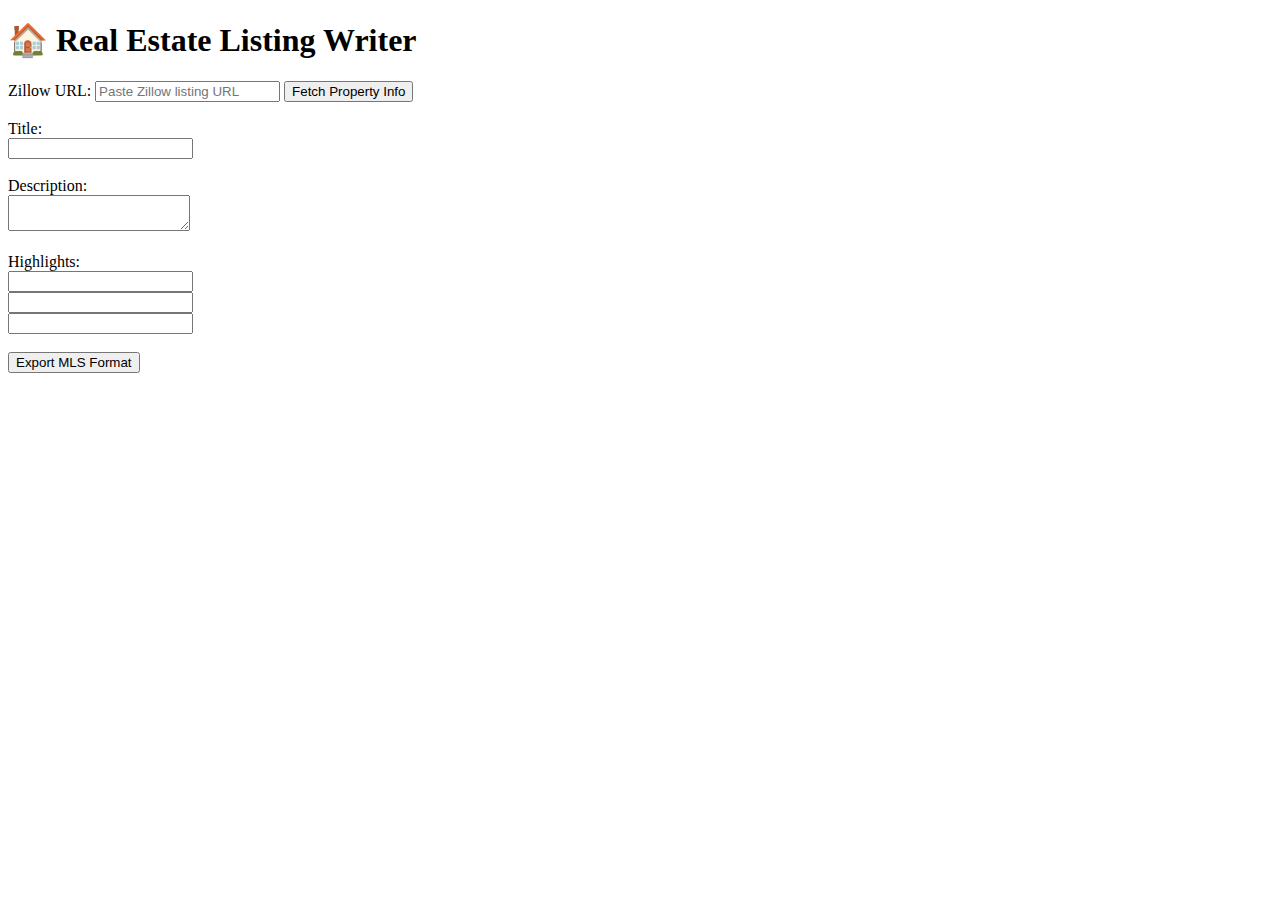
<file: index.html>
<!DOCTYPE html>
<html>
<head>
    <title>Real Estate Listing Writer</title>
    <script>
    async function fetchZillowData() {
        const url = document.getElementById("zillow_url").value;
        const result = await fetch(`https://realty-in-us.p.rapidapi.com/properties/v2/detail?zpid=${extractZpid(url)}`, {
            method: "GET",
            headers: {
                  "X-RapidAPI-Key": "bea0bf4b12mshdc9f9e18688347bp10c67djsnd9e4d6dd4cab",
                "X-RapidAPI-Host": "rapidapi.com"
            }
        });
        const data = await result.json();
        if (data?.property_id) {
            document.getElementById("title").value = data.address.line;
            document.getElementById("description").value = `Beautiful ${data.beds}-bed, ${data.baths} bath home with ${data.building_size?.size} sqft.`;
        }
    }

    function extractZpid(url) {
        const match = url.match(/_(\d+)\/|zpid=(\d+)/);
        return match ? (match[1] || match[2]) : "";
    }
    </script>
</head>
<body>
    <h1>🏠 Real Estate Listing Writer</h1>
    <form action="/export_mls" method="POST">
        <label>Zillow URL:</label>
        <input type="text" id="zillow_url" placeholder="Paste Zillow listing URL" />
        <button type="button" onclick="fetchZillowData()">Fetch Property Info</button><br><br>

        <label>Title:</label><br>
        <input type="text" name="title" id="title" /><br><br>

        <label>Description:</label><br>
        <textarea name="description" id="description"></textarea><br><br>

        <label>Highlights:</label><br>
        <input type="text" name="bullets" /><br>
        <input type="text" name="bullets" /><br>
        <input type="text" name="bullets" /><br><br>

        <button type="submit">Export MLS Format</button>
    </form>
</body>
</html>
</file>
